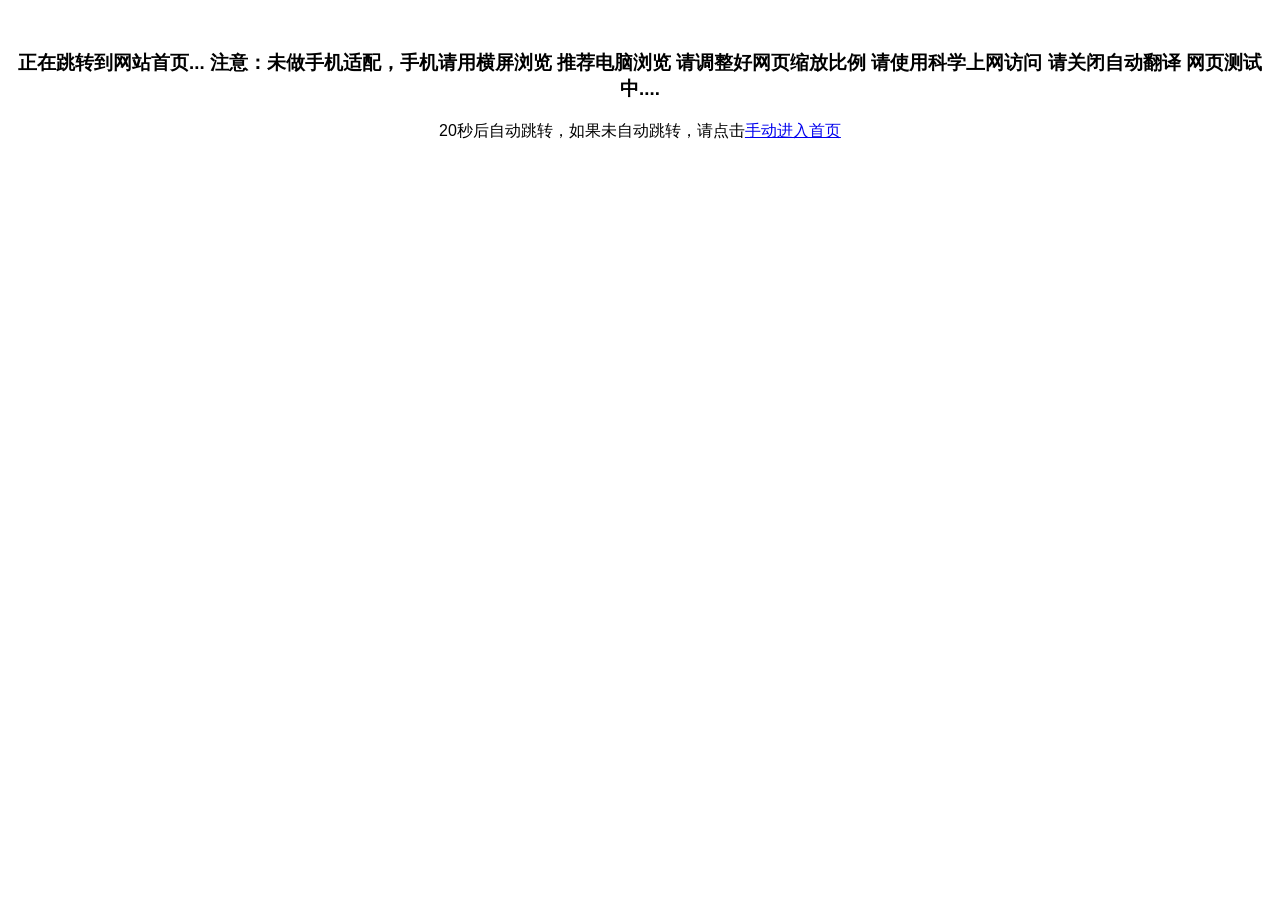
<file: index.html>
<!DOCTYPE html>
<html lang="zh-CN">
<head>
    <meta charset="UTF-8">
    <meta name="viewport" content="width=device-width, initial-scale=1.0">
    <title>NautilusDesign</title>
    <!-- 0秒自动跳转到page文件夹的首页，有延迟则显示手动跳转链接 -->
    <meta http-equiv="refresh" content="20; url=page/main/main.html">
</head>
<body style="text-align: center; margin-top: 50px; font-family: Arial;">
    <h3>正在跳转到网站首页...
        注意：未做手机适配，手机请用横屏浏览
        推荐电脑浏览
        请调整好网页缩放比例
        请使用科学上网访问
        请关闭自动翻译
        网页测试中....
    </h3>
    <p>20秒后自动跳转，如果未自动跳转，请点击<a href="page/main/main.html">手动进入首页</a></p>
</body>
</html>
</file>
